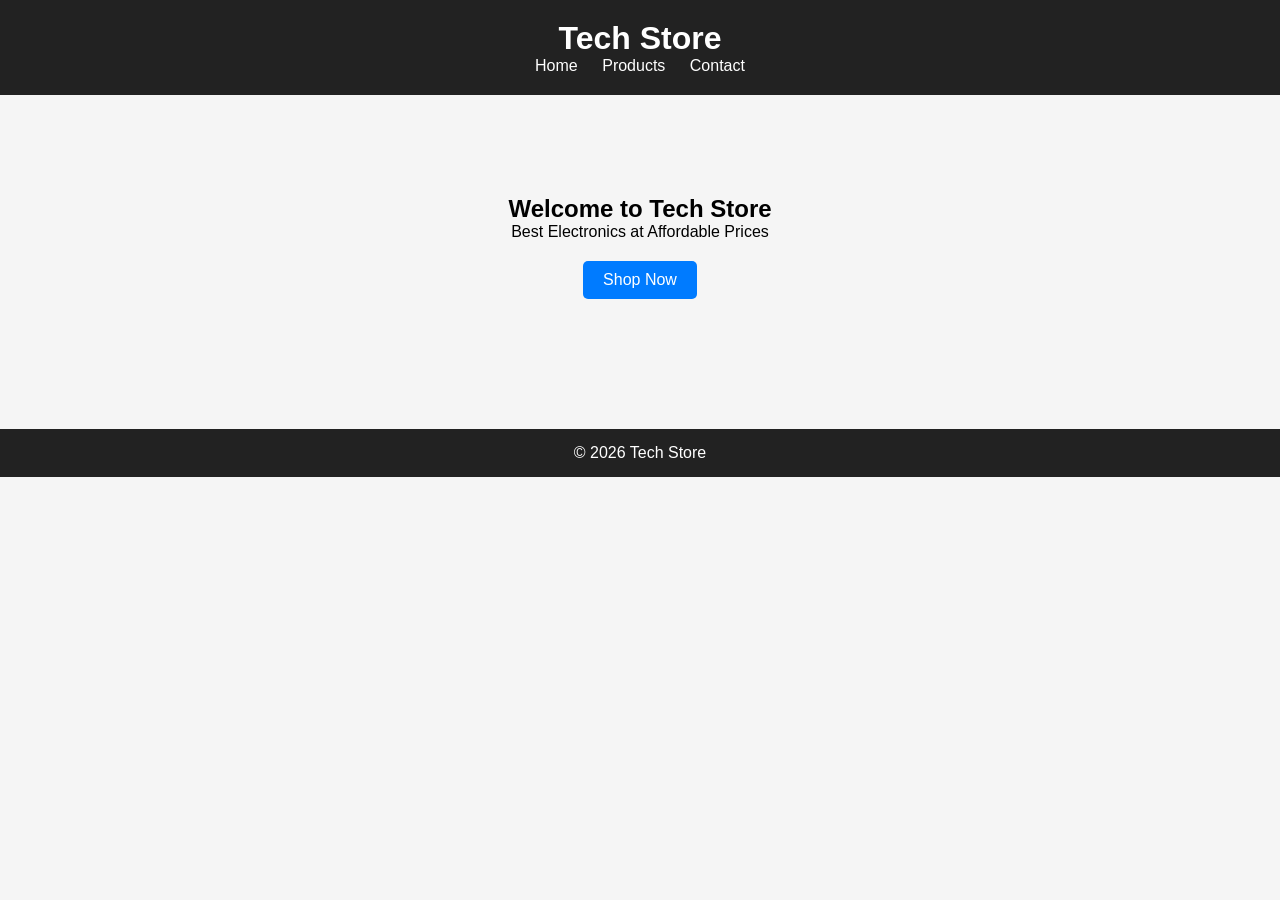
<file: index.html>
<!DOCTYPE html>
<html lang="en">
<head>
<meta charset="UTF-8">
<meta name="viewport" content="width=device-width, initial-scale=1.0">
<title>Tech Store</title>
<link rel="stylesheet" href="style.css">
</head>
<body>

<header>
<h1>Tech Store</h1>

<nav>
<a href="index.html">Home</a>
<a href="products.html">Products</a>
<a href="contact.html">Contact</a>
</nav>
</header>

<section class="hero">
<h2>Welcome to Tech Store</h2>
<p>Best Electronics at Affordable Prices</p>
<a href="products.html" class="btn">Shop Now</a>
</section>

<footer>
<p>© 2026 Tech Store</p>
</footer>

</body>
</html>
</file>
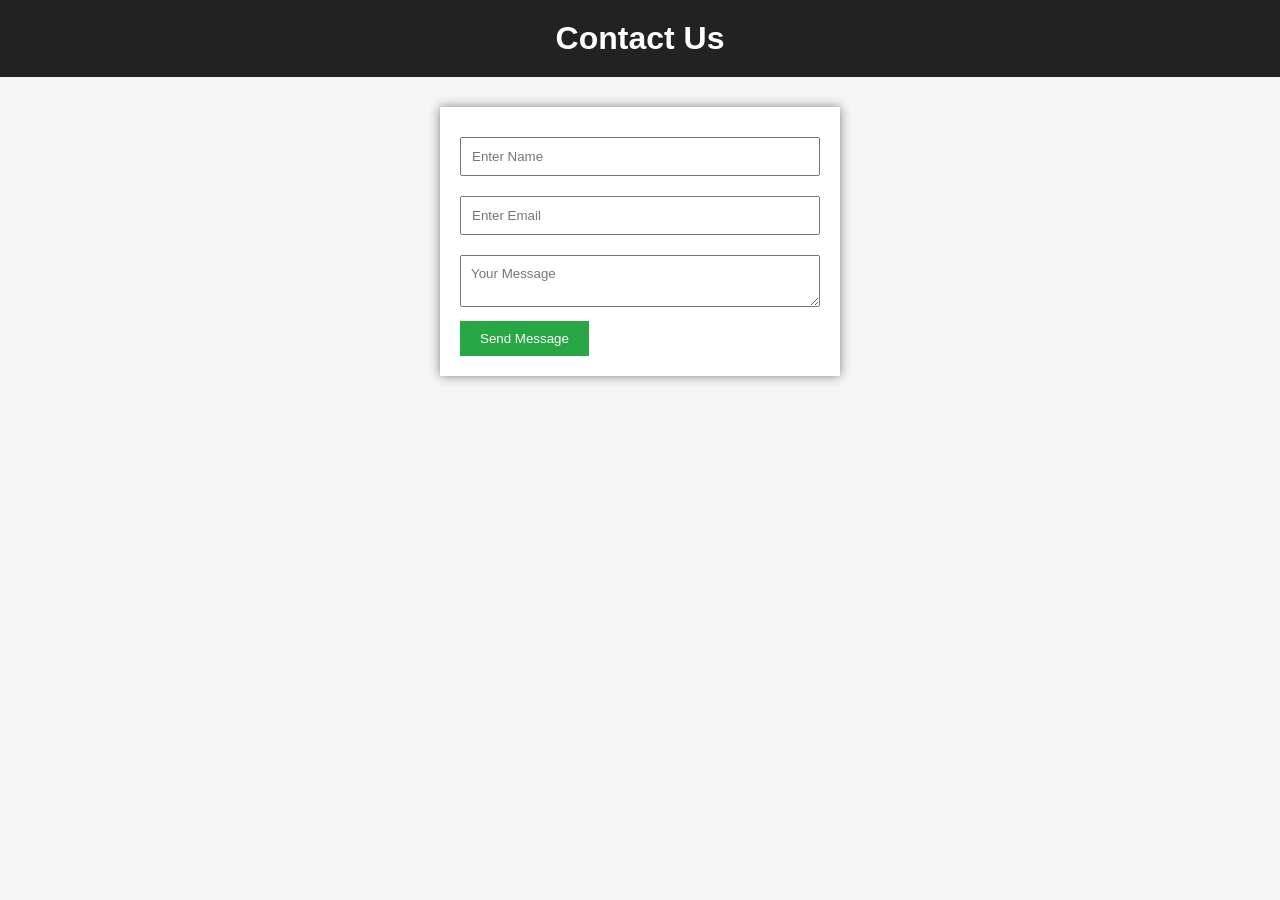
<file: contact.html>
<!DOCTYPE html>
<html lang="en">
<head>
<meta charset="UTF-8">
<meta name="viewport" content="width=device-width, initial-scale=1.0">
<title>Contact Us</title>
<link rel="stylesheet" href="style.css">
</head>
<body>

<header>
<h1>Contact Us</h1>
</header>

<div class="contact-form">

<form>

<input type="text"
placeholder="Enter Name"
required>

<input type="email"
placeholder="Enter Email"
required>

<textarea
placeholder="Your Message">
</textarea>

<button type="submit">
Send Message
</button>

</form>

</div>

</body>
</html>
</file>
<file: style.css>
*{
margin:0;
padding:0;
box-sizing:border-box;
font-family:Arial,sans-serif;
}

body{
background:#f5f5f5;
}

header{
background:#222;
color:white;
padding:20px;
text-align:center;
}

nav a{
color:white;
text-decoration:none;
margin:10px;
}

.hero{
text-align:center;
padding:100px 20px;
}

.btn{
display:inline-block;
background:#007bff;
color:white;
padding:10px 20px;
text-decoration:none;
border-radius:5px;
margin-top:20px;
}

.product-container{
display:flex;
justify-content:center;
gap:20px;
padding:30px;
flex-wrap:wrap;
}

.card{
background:white;
padding:15px;
width:250px;
border-radius:10px;
text-align:center;
box-shadow:0 0 10px gray;
}

.card img{
width:100%;
}

.details{
text-align:center;
padding:40px;
}

.details img{
width:300px;
}

button{
padding:10px 20px;
background:#28a745;
color:white;
border:none;
cursor:pointer;
}

.contact-form{
display:flex;
justify-content:center;
padding:30px;
}

form{
background:white;
padding:20px;
width:400px;
box-shadow:0 0 10px gray;
}

input,textarea{
width:100%;
padding:10px;
margin:10px 0;
}

footer{
background:#222;
color:white;
text-align:center;
padding:15px;
margin-top:30px;
}
</file>
